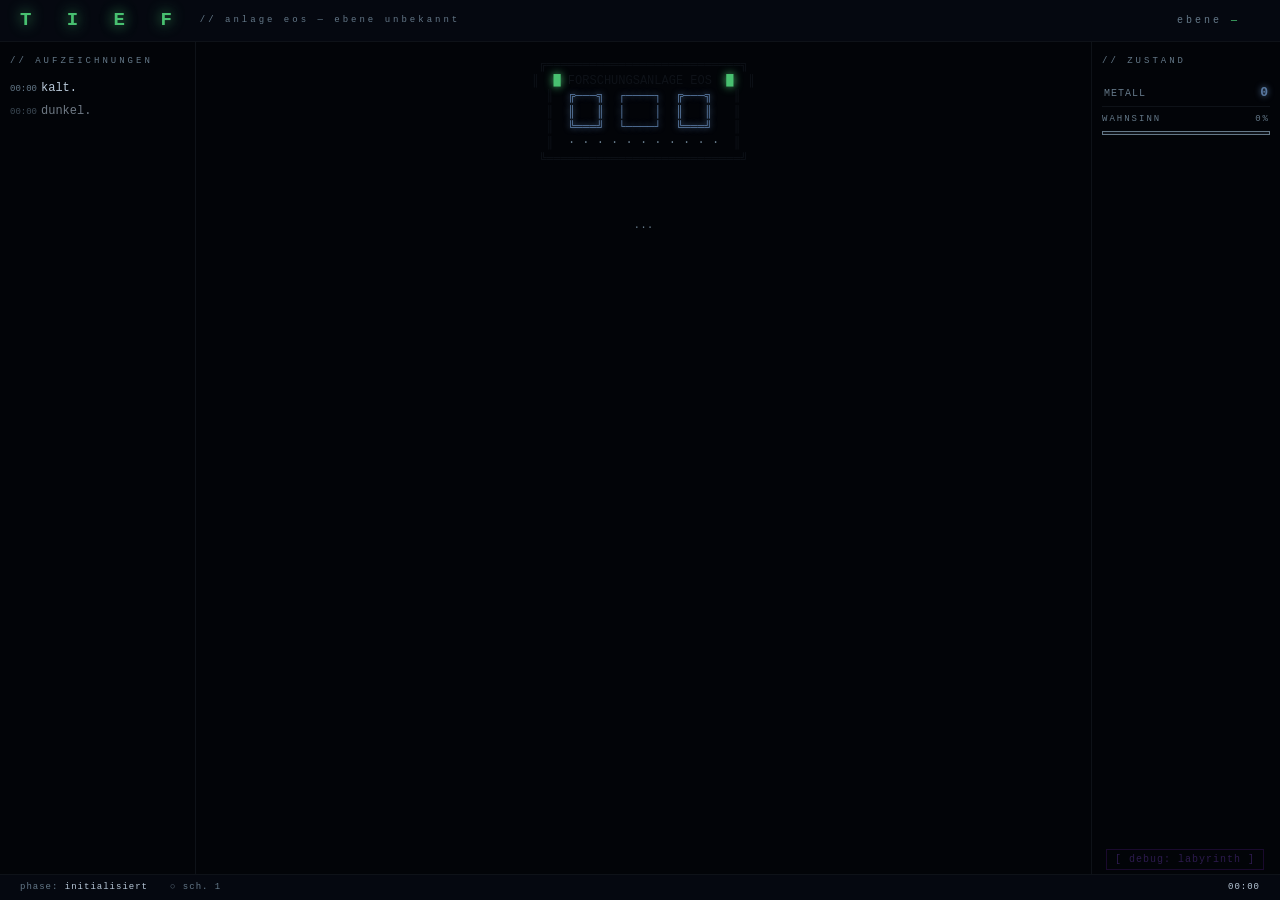
<file: index.html>
<!DOCTYPE html>
<html lang="de">
<head>
<meta charset="UTF-8">
<meta name="viewport" content="width=device-width, initial-scale=1">
<title>TIEF</title>
<link rel="stylesheet" href="style.css">
</head>
<body>

<div id="hdr">
  <div class="logo">T I E F</div>
  <div class="logo-sub">// anlage eos — ebene unbekannt</div>
  <div id="hdr-right">
    <div id="floor-ind">ebene <span id="floor-num">—</span></div>
    <div id="mad-hdr"></div>
  </div>
</div>

<div id="main">

  <!-- LOG -->
  <div class="panel" id="lpanel">
    <div class="ptitle">// aufzeichnungen</div>
    <div id="log"></div>
  </div>

  <!-- CENTER -->
  <div id="cpanel">

    <!-- BASE PHASE -->
    <div id="base-art"></div>
    <div id="scene-desc"></div>
    <div id="actions"></div>

    <!-- ZEICHEN (wall signs, visible after Fackel) -->
    <div id="zeichen-section" style="display:none">
      <div class="csec-title">// zeichen</div>
      <div id="zeichen-display"></div>
      <div id="zeichen-desc"></div>
    </div>

    <div id="craft-section">
      <div class="csec-title">// werkstatt</div>
      <div id="build-list"></div>
      <div class="csec-title" id="craft-title" style="display:none">// fertigung</div>
      <div id="craft-list"></div>
    </div>

    <div id="pilzraum-sec" style="display:none"></div>
    <div id="survivor-sec" style="display:none"></div>

    <!-- EXPLORE PHASE -->
    <div id="map-wrap">
      <div class="ptitle" style="align-self:flex-start">// grundriss — ebene <span id="map-floor-num">1</span></div>
      <div id="map-grid"></div>
      <div id="room-desc"></div>
      <div id="move-btns"></div>
    </div>

  </div>

  <!-- RIGHT: resources, stats, artifacts -->
  <div class="panel" id="rpanel">
    <div class="ptitle">// zustand</div>
    <div id="res-list"></div>

    <div id="wahn-bar-wrap">
      <div class="wahn-label">
        <span>WAHNSINN</span><span id="wahn-pct">0%</span>
      </div>
      <div class="wahn-bg"><div class="wahn-fill" id="wahn-fill" style="width:0%"></div></div>
    </div>

    <div id="stats-sec" style="display:none">
      <div class="sdiv">// kampfwerte</div>
      <div id="stats-list"></div>
    </div>

    <div id="artifact-sec" style="display:none">
      <div class="sdiv">// relikte</div>
      <div id="artifact-list"></div>
    </div>

    <div id="curses-sec" style="display:none"></div>
  </div>

</div>

<div id="ftr">
  <div>phase: <span id="ft-phase">initialisiert</span></div>
  <div id="ft-room" style="display:none">raum: <span id="ft-roomtype">—</span></div>
  <div id="ft-shift" style="color:var(--dim)">○ sch. 1</div>
  <div style="margin-left:auto"><span id="ft-time">00:00</span></div>
</div>

<!-- COMBAT OVERLAY -->
<div class="ov" id="cbt-ov">
  <div class="ptitle">// kontakt</div>
  <div id="cbt-art"></div>
  <div id="cbt-msg"></div>
  <div id="cbt-hud">
    <div class="hud-col">
      <div class="hud-lbl gg">DU</div>
      <div class="hp-bg"><div class="hp-fill hpf-p" id="bar-p" style="width:100%"></div></div>
      <div class="hp-txt" id="txt-p"></div>
    </div>
    <div class="hud-col">
      <div class="hud-lbl gr" id="hud-en">ENTITÄT</div>
      <div class="hp-bg"><div class="hp-fill hpf-e" id="bar-e" style="width:100%"></div></div>
      <div class="hp-txt" id="txt-e"></div>
    </div>
  </div>
  <div id="cbt-btns"></div>
</div>

<!-- EVENT / ARTIFACT OVERLAY -->
<div class="ov" id="ev-ov">
  <div id="ev-art"></div>
  <div id="ev-title"></div>
  <div id="ev-body"></div>
  <div id="ev-btns"></div>
</div>

<!-- ENDING OVERLAY -->
<div class="ov" id="end-ov">
  <div id="end-art"></div>
  <div id="end-title"></div>
  <div id="end-body"></div>
</div>

<!-- RAYCASTER OVERLAY -->
<div id="rc-container" tabindex="0">
  <div id="rc-inner">
    <pre id="rc-screen"></pre>
    <canvas id="rc-canvas" style="position:absolute;pointer-events:none"></canvas>
    <div id="rc-hud">
      <div id="rc-room-info"></div>
      <div id="rc-room-btns"></div>
      <div id="rc-hud-bar">
        <div id="rc-controls">WASD BEWEGEN · QE STRAFE · LEERTASTE INTERAKTION</div>
        <div id="rc-sanity-bar">WAHNSINN ░░░░░░░░░░ 0%</div>
      </div>
    </div>
  </div>
  <div id="rc-focus-hint">KLICKEN ZUM FORTFAHREN<br>WASD BEWEGEN &nbsp;·&nbsp; LEERTASTE INTERAKTION</div>
</div>

<!-- DEBUG -->
<button id="debug-lab-btn" onclick="enterLabyrinth()">[ debug: labyrinth ]</button>

<script src="js/data.js"></script>
<script src="sprites/cthulhu_sprite.js"></script>
<script src="js/map.js"></script>
<script src="js/state.js"></script>
<script src="js/combat.js"></script>
<script src="js/base.js"></script>
<script src="js/explore.js"></script>
<script src="js/game.js"></script>
<script src="sprites/lovecraft_sprites.js"></script>
<script src="sprites/rpg_sprites.js"></script>
<script src="raycaster/js/constants.js"></script>
<script src="raycaster/js/map.js"></script>
<script src="raycaster/js/grid.js"></script>
<script src="raycaster/js/input.js"></script>
<script src="raycaster/js/player.js"></script>
<script src="raycaster/js/raycast.js"></script>
<script src="raycaster/js/render.js"></script>
<script src="raycaster/js/minimap.js"></script>
<script src="raycaster/js/hud.js"></script>
<script src="raycaster/js/main.js"></script>
</body>
</html>
</file>
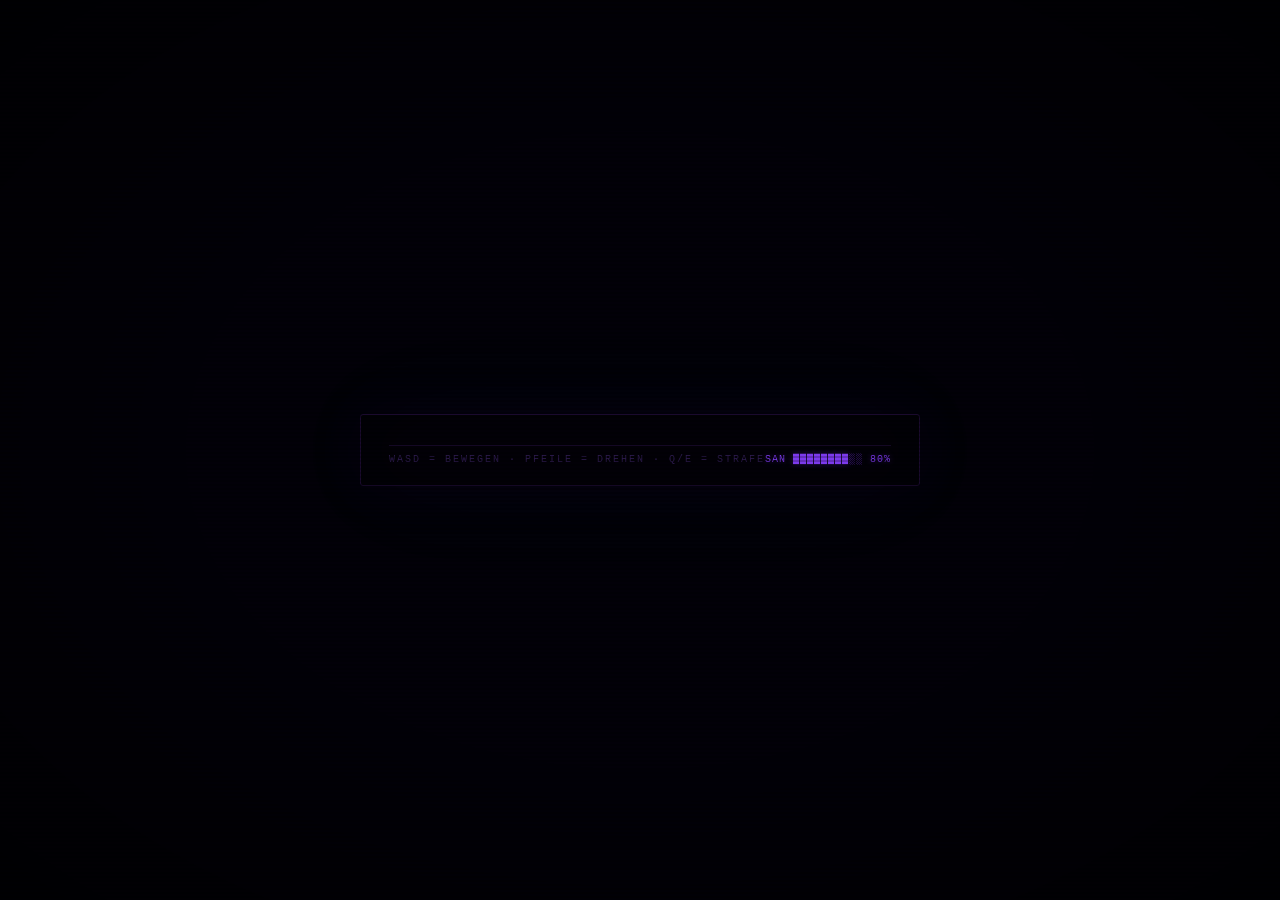
<file: raycaster/index.html>
<!DOCTYPE html>
<html lang="de">
<head>
<meta charset="UTF-8">
<title>R'LYEH TERMINAL — ASCII Raycaster</title>
<link rel="stylesheet" href="css/style.css">
</head>
<body>

<div id="rc-container" tabindex="0">
  <pre id="rc-screen"></pre>
  <div id="rc-hud">
    <div id="rc-controls">WASD = Bewegen · Pfeile = Drehen · Q/E = Strafe</div>
    <div id="rc-sanity-bar">SAN ████████░░ 80%</div>
  </div>
</div>
<div id="rc-focus-hint">⛧ Ph'nglui mglw'nafh ⛧<br>[ KLICK ZUM STARTEN ]</div>

<!-- Ladereihenfolge: constants → map → grid → input → player → raycast → render → minimap → hud → main -->
<script src="js/constants.js"></script>
<script src="js/map.js"></script>
<script src="js/grid.js"></script>
<script src="js/input.js"></script>
<script src="js/player.js"></script>
<script src="js/raycast.js"></script>
<script src="js/render.js"></script>
<script src="js/minimap.js"></script>
<script src="js/hud.js"></script>
<script src="js/main.js"></script>
<script>
  // Standalone: Container sichtbar machen und Loop starten
  document.getElementById('rc-container').style.display = 'flex';
  rcStart();
</script>
</body>
</html>
</file>
<file: style.css>
:root {
  --bg:     #020408;
  --bg2:    #050810;
  --text:   #b8c8d8;
  --dim:    #647888;
  --dim2:   #0e1218;
  --green:  #48c070;
  --teal:   #206050;
  --red:    #d03038;
  --red2:   #ff5058;
  --horror: #c03040;
  --amber:  #b87820;
  --know:   #6840b8;
  --know2:  #a070f0;
  --metal:  #5878a0;
  --cyan:   #2898c8;
  --white:  #c8d0d8;
  --holz:   #8a5c2a;
  --stoff:  #7a6888;
  --nahr:   #5a8840;
}
*{box-sizing:border-box;margin:0;padding:0}
html,body{height:100%;overflow:hidden}
body{
  background:var(--bg);color:var(--text);
  font-family:'Courier New',Courier,monospace;font-size:13px;line-height:1.5;
  display:grid;grid-template-rows:42px 1fr 26px;height:100vh;
}

/* HEADER */
#hdr{
  display:flex;align-items:center;gap:16px;padding:0 20px;
  background:var(--bg2);border-bottom:1px solid var(--dim2);
}
.logo{font-size:19px;letter-spacing:12px;font-weight:bold;
  color:var(--green);text-shadow:0 0 14px var(--green),0 0 40px rgba(72,192,112,.2);}
.logo-sub{font-size:9px;letter-spacing:3px;color:var(--dim);}
#hdr-right{margin-left:auto;display:flex;align-items:center;gap:20px;}
#floor-ind{font-size:10px;letter-spacing:3px;color:var(--dim);}
#floor-ind span{color:var(--green);}
#mad-hdr{font-size:10px;letter-spacing:2px;}

/* MAIN */
#main{display:grid;grid-template-columns:196px 1fr 188px;overflow:hidden;}

/* PANELS */
.panel{padding:13px 10px;border-right:1px solid var(--dim2);overflow-y:auto;
  scrollbar-width:thin;scrollbar-color:var(--dim2) transparent;}
.panel:last-child{border-right:none;}
::-webkit-scrollbar{width:3px;}
::-webkit-scrollbar-thumb{background:var(--dim2);}
.ptitle{font-size:9px;letter-spacing:3px;color:var(--dim);margin-bottom:10px;text-transform:uppercase;}

/* LOG */
.le{margin-bottom:5px;font-size:12px;}
.le.a1{opacity:.6}.le.a2{opacity:.3}.le.a3{opacity:.12}
.lts{font-size:9px;color:var(--dim);margin-right:4px;}

/* CENTER */
#cpanel{
  display:flex;flex-direction:column;align-items:center;
  gap:14px;padding:16px 20px;overflow-y:auto;
  border-right:1px solid var(--dim2);
}
#base-art{font-size:12px;line-height:1.3;white-space:pre;text-align:center;min-height:90px;width:100%;}
#scene-desc{font-size:12px;line-height:1.7;text-align:center;max-width:320px;min-height:22px;}
#actions{display:flex;flex-wrap:wrap;gap:8px;justify-content:center;}

/* MAP */
#map-wrap{display:none;flex-direction:column;align-items:center;gap:12px;width:100%;}
#map-grid{font-size:17px;line-height:1.5;white-space:pre;letter-spacing:0;text-align:center;}
#room-desc{font-size:12px;text-align:center;min-height:18px;max-width:340px;line-height:1.6;}
#move-btns{display:flex;gap:8px;flex-wrap:wrap;justify-content:center;}

/* CRAFT/BUILD */
#craft-section{width:100%;display:none;}
.csec-title{font-size:9px;letter-spacing:3px;color:var(--dim);margin:10px 0 8px;text-align:center;}
#craft-list,#build-list{display:flex;flex-wrap:wrap;gap:8px;justify-content:center;}

/* RIGHT PANEL */
.res{display:flex;justify-content:space-between;align-items:baseline;
  padding:4px 2px;border-bottom:1px solid var(--dim2);}
.rn{font-size:10px;color:var(--dim);letter-spacing:1px;}
.rv{font-size:13px;font-weight:bold;}
.rv-metal{color:var(--metal);text-shadow:0 0 6px var(--metal);}
.rv-know{color:var(--know2);text-shadow:0 0 7px var(--know);}
.rv-red{color:var(--red2);text-shadow:0 0 7px var(--red);}
.rv-green{color:var(--green);text-shadow:0 0 7px var(--green);}
.rv-amber{color:var(--amber);text-shadow:0 0 6px var(--amber);}
.rv-white{color:var(--white);text-shadow:0 0 5px var(--white);}

#wahn-bar-wrap{margin:6px 0 2px;}
.wahn-label{font-size:9px;letter-spacing:2px;color:var(--dim);margin-bottom:4px;display:flex;justify-content:space-between;}
.wahn-bg{width:100%;height:4px;background:var(--dim2);border:1px solid var(--dim);}
.wahn-fill{height:100%;background:var(--know);box-shadow:0 0 6px var(--know);transition:width .5s;}

#artifact-list{margin-top:4px;}
.art-entry{font-size:11px;color:var(--know2);padding:3px 0;border-bottom:1px solid var(--dim2);
  display:flex;align-items:center;gap:5px;}
.art-sym{text-shadow:0 0 7px var(--know);}

.sdiv{font-size:9px;letter-spacing:2px;color:var(--dim);
  border-top:1px solid var(--dim2);padding-top:8px;margin:10px 0 6px;}

/* BUTTONS */
.btn{background:transparent;border:1px solid var(--dim);color:var(--text);
  padding:5px 13px;font-family:inherit;font-size:11px;cursor:pointer;
  letter-spacing:1px;transition:all .1s;}
.btn:hover{border-color:var(--green);color:var(--green);
  text-shadow:0 0 8px var(--green);background:rgba(72,192,112,.04);}
.btn:active{transform:scale(.96);}
.btn.red:hover{border-color:var(--red2);color:var(--red2);text-shadow:0 0 8px var(--red);background:rgba(208,48,56,.04);}
.btn.know:hover{border-color:var(--know2);color:var(--know2);text-shadow:0 0 8px var(--know);background:rgba(104,64,184,.04);}
.btn.amb:hover{border-color:var(--amber);color:var(--amber);text-shadow:0 0 6px var(--amber);}
.btn:disabled{opacity:.2;cursor:not-allowed;}

/* FOOTER */
#ftr{display:flex;align-items:center;gap:22px;padding:0 20px;
  background:var(--bg2);border-top:1px solid var(--dim2);
  font-size:9px;color:var(--dim);letter-spacing:1px;}
#ftr span{color:var(--text);}

/* OVERLAYS */
.ov{position:fixed;inset:0;background:rgba(2,4,8,.97);
  display:none;flex-direction:column;align-items:center;justify-content:center;
  z-index:100;gap:14px;}
.ov.on{display:flex;}

/* COMBAT */
#cbt-art{font-size:14px;line-height:1.35;white-space:pre;text-align:center;min-height:90px;}
#cbt-msg{min-height:38px;font-size:12px;text-align:center;max-width:380px;}
#cbt-hud{display:flex;gap:52px;}
.hud-col{display:flex;flex-direction:column;align-items:center;gap:5px;}
.hud-lbl{font-size:9px;letter-spacing:2px;}
.hp-bg{width:140px;height:5px;background:var(--dim2);border:1px solid var(--dim);}
.hp-fill{height:100%;transition:width .3s;}
.hpf-p{background:var(--green);box-shadow:0 0 7px var(--green);}
.hpf-e{background:var(--red);box-shadow:0 0 7px var(--red);}
.hp-txt{font-size:9px;}
#cbt-btns{display:flex;gap:10px;flex-wrap:wrap;justify-content:center;}

/* EVENT */
#ev-art{font-size:14px;line-height:1.3;white-space:pre;text-align:center;}
#ev-title{font-size:16px;letter-spacing:5px;
  color:var(--know2);text-shadow:0 0 14px var(--know),0 0 40px rgba(104,64,184,.3);}
#ev-body{font-size:12px;text-align:center;max-width:400px;line-height:1.9;
  color:var(--text);}
#ev-btns{display:flex;gap:10px;flex-wrap:wrap;justify-content:center;}

/* ENDING */
#end-art{font-size:13px;line-height:1.3;white-space:pre;text-align:center;}
#end-title{font-size:22px;letter-spacing:8px;color:var(--know2);text-shadow:0 0 20px var(--know);}
#end-body{font-size:12px;max-width:440px;line-height:2;text-align:center;}

/* GLOW HELPERS */
.gc{color:var(--cyan);text-shadow:0 0 7px var(--cyan);}
.gg{color:var(--green);text-shadow:0 0 8px var(--green);}
.gk{color:var(--know2);text-shadow:0 0 8px var(--know);}
.gr{color:var(--red2);text-shadow:0 0 8px var(--red);}
.ga{color:var(--amber);text-shadow:0 0 7px var(--amber);}
.gd{color:var(--dim);}
.gd2{color:var(--dim2);}
.gw{color:var(--white);text-shadow:0 0 6px var(--white);}
.gm{color:var(--metal);text-shadow:0 0 6px var(--metal);}

/* NEW RESOURCE COLORS */
.rv-holz{color:#c88a48;text-shadow:0 0 6px var(--holz);}
.rv-stoff{color:#b09ac8;text-shadow:0 0 6px var(--stoff);}
.rv-nahr{color:#80c860;text-shadow:0 0 6px var(--nahr);}

/* ZEICHEN */
#zeichen-section{width:100%;}
#zeichen-display{
  font-size:15px;line-height:2;white-space:pre;
  text-align:center;letter-spacing:5px;min-height:36px;
}
#zeichen-desc{
  font-size:10px;color:var(--dim);text-align:center;
  letter-spacing:1px;font-style:italic;min-height:14px;
}
.zn{color:var(--dim);}
.zw{color:var(--amber);text-shadow:0 0 8px var(--amber);}
.zh{color:var(--red2);text-shadow:0 0 10px var(--red);}
@keyframes zeichen-flicker{0%,100%{opacity:1}40%{opacity:.35}50%{opacity:.9}60%{opacity:.5}}
.zflicker{animation:zeichen-flicker 3.5s ease-in-out infinite;}

/* ANIMATIONS */
@keyframes blink{0%,100%{opacity:1}50%{opacity:0}}
@keyframes pulse-r{0%,100%{text-shadow:0 0 7px var(--red)}50%{text-shadow:0 0 18px var(--red2),0 0 35px var(--horror)}}
@keyframes pulse-k{0%,100%{text-shadow:0 0 8px var(--know)}50%{text-shadow:0 0 20px var(--know2),0 0 40px var(--know)}}
@keyframes pulse-g{0%,100%{text-shadow:0 0 8px var(--green)}50%{text-shadow:0 0 20px var(--green),0 0 40px rgba(72,192,112,.3)}}
@keyframes pulse-a{0%,100%{text-shadow:0 0 6px var(--amber)}50%{text-shadow:0 0 18px var(--amber),0 0 35px rgba(184,120,32,.4)}}
@keyframes madpulse{0%,100%{opacity:.9}50%{opacity:.5}}
.blink{animation:blink 1s step-end infinite;}
.pulseg{animation:pulse-g 2.5s ease-in-out infinite;}
.pulsek{animation:pulse-k 2.5s ease-in-out infinite;}
.pulser{animation:pulse-r 1.8s ease-in-out infinite;}
.pulsea{animation:pulse-a 3s ease-in-out infinite;}
.madpulse{animation:madpulse 3s ease-in-out infinite;}

/* ══════════════════════════════════════════════════════════════════════════
   RAYCASTER — First-Person-Overlay
   ══════════════════════════════════════════════════════════════════════════ */
#rc-container {
  display: none;
  position: fixed;
  inset: 0;
  z-index: 50;
  background: #020008;
  flex-direction: column;
  justify-content: center;
  align-items: center;
  outline: none;
}
#rc-container::after {
  content: '';
  position: fixed;
  inset: 0;
  background: repeating-linear-gradient(0deg,transparent,transparent 2px,rgba(0,0,0,0.2) 2px,rgba(0,0,0,0.2) 4px);
  pointer-events: none;
  z-index: 10;
}
#rc-container::before {
  content: '';
  position: fixed;
  inset: 0;
  background: radial-gradient(ellipse at center, transparent 50%, rgba(0,0,0,0.6) 100%);
  pointer-events: none;
  z-index: 11;
}
#rc-inner {
  position: relative;
  padding: 20px 28px;
  border: 1px solid #1a0a2e;
  border-radius: 3px;
  background: #03000a;
  box-shadow: 0 0 60px rgba(88,28,135,0.08), 0 0 120px rgba(20,184,166,0.04), inset 0 0 80px rgba(0,0,0,0.6);
  z-index: 1;
}
#rc-screen {
  font-family: 'Courier New', Courier, monospace;
  font-size: 15px;
  line-height: 1.15;
  letter-spacing: 1.5px;
  white-space: pre;
  user-select: none;
  display: block;
}
#rc-screen span { transition: none; }

/* ── Raycaster HUD ── */
#rc-hud {
  display: flex;
  flex-direction: column;
  gap: 6px;
  margin-top: 10px;
  padding-top: 8px;
  border-top: 1px solid #1a0a2e;
}
#rc-room-info {
  color: #a78bfa;
  font-family: 'Courier New', monospace;
  font-size: 11px;
  letter-spacing: 1px;
  min-height: 14px;
  text-shadow: 0 0 8px rgba(167,139,250,0.3);
}
#rc-room-btns {
  display: flex;
  flex-wrap: wrap;
  gap: 4px;
  min-height: 22px;
}
.rc-btn {
  font-family: 'Courier New', monospace;
  font-size: 10px;
  color: #8b5cf6;
  background: rgba(46,16,101,0.25);
  border: 1px solid #2e1065;
  cursor: pointer;
  letter-spacing: 1px;
  padding: 3px 8px;
  transition: color 0.15s, border-color 0.15s, background 0.15s;
}
.rc-btn:hover {
  color: #c4b5fd;
  border-color: #5b21b6;
  background: rgba(91,33,182,0.2);
}
.rc-btn:focus {
  outline: 1px solid #7c3aed;
  outline-offset: 1px;
}
.rc-btn.rc-know {
  color: #fbbf24;
  border-color: #78350f;
}
.rc-btn.rc-know:hover {
  color: #fde68a;
  border-color: #b45309;
  background: rgba(120,53,15,0.2);
}
.rc-btn.rc-red {
  color: #ef4444;
  border-color: #7f1d1d;
}
.rc-btn.rc-red:hover {
  color: #fca5a5;
  border-color: #b91c1c;
  background: rgba(127,29,29,0.2);
}
.rc-btn.rc-amb {
  color: #f59e0b;
  border-color: #78350f;
}
.rc-btn.rc-amb:hover {
  color: #fde68a;
  border-color: #b45309;
  background: rgba(120,53,15,0.2);
}
#rc-hud-bar {
  display: flex;
  justify-content: space-between;
  align-items: center;
}
#rc-controls {
  color: #2d1b4e;
  font-family: 'Courier New', monospace;
  font-size: 9px;
  letter-spacing: 1.5px;
  text-transform: uppercase;
}
#rc-sanity-bar {
  color: #7c3aed;
  font-family: 'Courier New', monospace;
  font-size: 10px;
  letter-spacing: 1px;
  text-shadow: 0 0 6px rgba(124,58,237,0.4);
}
#rc-focus-hint {
  position: fixed;
  top: 50%;
  left: 50%;
  transform: translate(-50%, -50%);
  color: #7c3aed;
  font-family: 'Courier New', monospace;
  font-size: 16px;
  text-shadow: 0 0 20px rgba(124,58,237,0.6);
  z-index: 20;
  animation: eldritch-blink 2s ease-in-out infinite;
  pointer-events: none;
  display: none;
  text-align: center;
  line-height: 1.8;
}
@keyframes eldritch-blink { 0%,100%{opacity:0.3} 50%{opacity:1} }

/* Debug-Button */
#debug-lab-btn {
  position: fixed;
  bottom: 30px;
  right: 16px;
  z-index: 200;
  font-family: 'Courier New', monospace;
  font-size: 10px;
  color: #2d1b4e;
  background: none;
  border: 1px solid #1a0a2e;
  cursor: pointer;
  padding: 4px 8px;
  letter-spacing: 1px;
}
#debug-lab-btn:hover { color: #7c3aed; border-color: #3b1b6e; }
</file>
<file: raycaster/css/style.css>
/* ══════════════════════════════════════════════════════════════════════════
   COSMIC HORROR TERMINAL — Effulgence-inspirierter Glow-Stil
   ══════════════════════════════════════════════════════════════════════════ */

* { margin: 0; padding: 0; box-sizing: border-box; }

body {
  background: #020008;
  display: flex;
  flex-direction: column;
  justify-content: center;
  align-items: center;
  min-height: 100vh;
  overflow: hidden;
  font-family: monospace;
}

/* CRT-Scanlines */
body::after {
  content: '';
  position: fixed;
  inset: 0;
  background: repeating-linear-gradient(
    0deg,
    transparent,
    transparent 2px,
    rgba(0,0,0,0.2) 2px,
    rgba(0,0,0,0.2) 4px
  );
  pointer-events: none;
  z-index: 10;
}

/* Vignetten-Effekt */
body::before {
  content: '';
  position: fixed;
  inset: 0;
  background: radial-gradient(ellipse at center, transparent 50%, rgba(0,0,0,0.6) 100%);
  pointer-events: none;
  z-index: 11;
}

#rc-container {
  position: relative;
  padding: 20px 28px;
  border: 1px solid #1a0a2e;
  border-radius: 3px;
  background: #03000a;
  box-shadow:
    0 0 60px rgba(88, 28, 135, 0.08),
    0 0 120px rgba(20, 184, 166, 0.04),
    inset 0 0 80px rgba(0, 0, 0, 0.6);
  outline: none;
  display: none;
  flex-direction: column;
}

/* ── Render-Fläche ── */
#rc-screen {
  font-family: 'Courier New', Courier, monospace;
  font-size: 15px;
  line-height: 1.15;
  letter-spacing: 1.5px;
  white-space: pre;
  user-select: none;
}

#rc-screen span {
  transition: none;
}

/* ── HUD-Leiste ── */
#rc-hud {
  display: flex;
  justify-content: space-between;
  align-items: center;
  margin-top: 10px;
  padding-top: 8px;
  border-top: 1px solid #1a0a2e;
}

#rc-controls {
  color: #2d1b4e;
  font-family: 'Courier New', monospace;
  font-size: 10px;
  letter-spacing: 2px;
  text-transform: uppercase;
}

#rc-sanity-bar {
  color: #7c3aed;
  font-family: 'Courier New', monospace;
  font-size: 10px;
  letter-spacing: 1px;
  text-shadow: 0 0 6px rgba(124, 58, 237, 0.4);
}

/* ── Fokus-Overlay ── */
#rc-focus-hint {
  position: fixed;
  top: 50%;
  left: 50%;
  transform: translate(-50%, -50%);
  color: #7c3aed;
  font-family: 'Courier New', monospace;
  font-size: 16px;
  text-shadow: 0 0 20px rgba(124, 58, 237, 0.6);
  z-index: 20;
  animation: eldritch-blink 2s ease-in-out infinite;
  pointer-events: none;
  display: none;
  text-align: center;
  line-height: 1.8;
}

@keyframes eldritch-blink {
  0%, 100% { opacity: 0.3; }
  50% { opacity: 1; }
}
</file>
